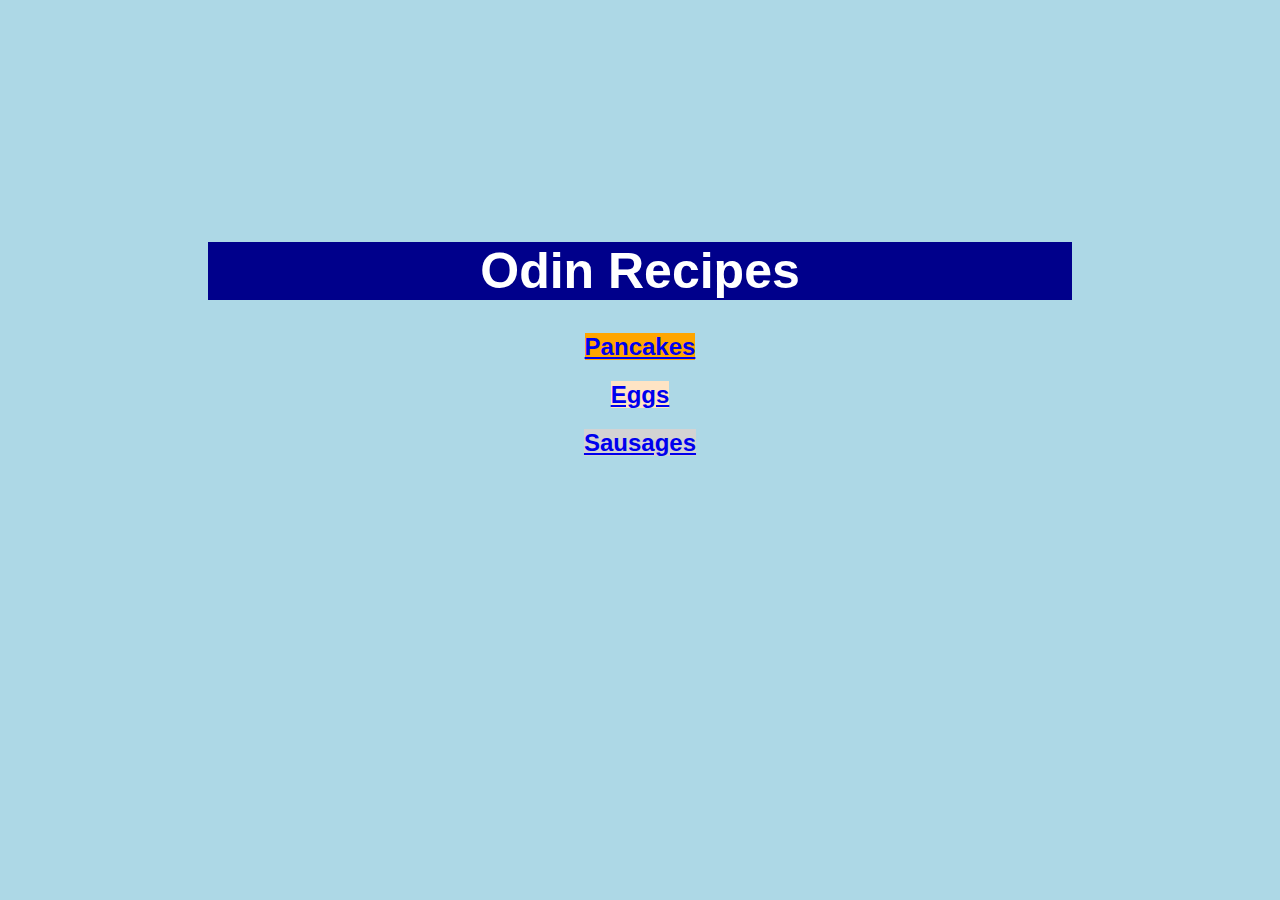
<file: index.html>
<!DOCTYPE html>
<html lang="en">
<head>
    <meta charset="UTF-8">
    <title>Odin Recipes</title>
    <link rel="stylesheet" href="styles.css">
</head>
<body id="home">
    <h1>Odin Recipes</h1>
    <h2><a id="pancakes" href="recipes/pancakes.html">Pancakes</a></h2>
    <h2><a id="eggs" href="recipes/eggs.html">Eggs</a></h2>
    <h2><a id="sausages" href="recipes/sausages.html">Sausages</a></h2>
</body>
</html>
</file>
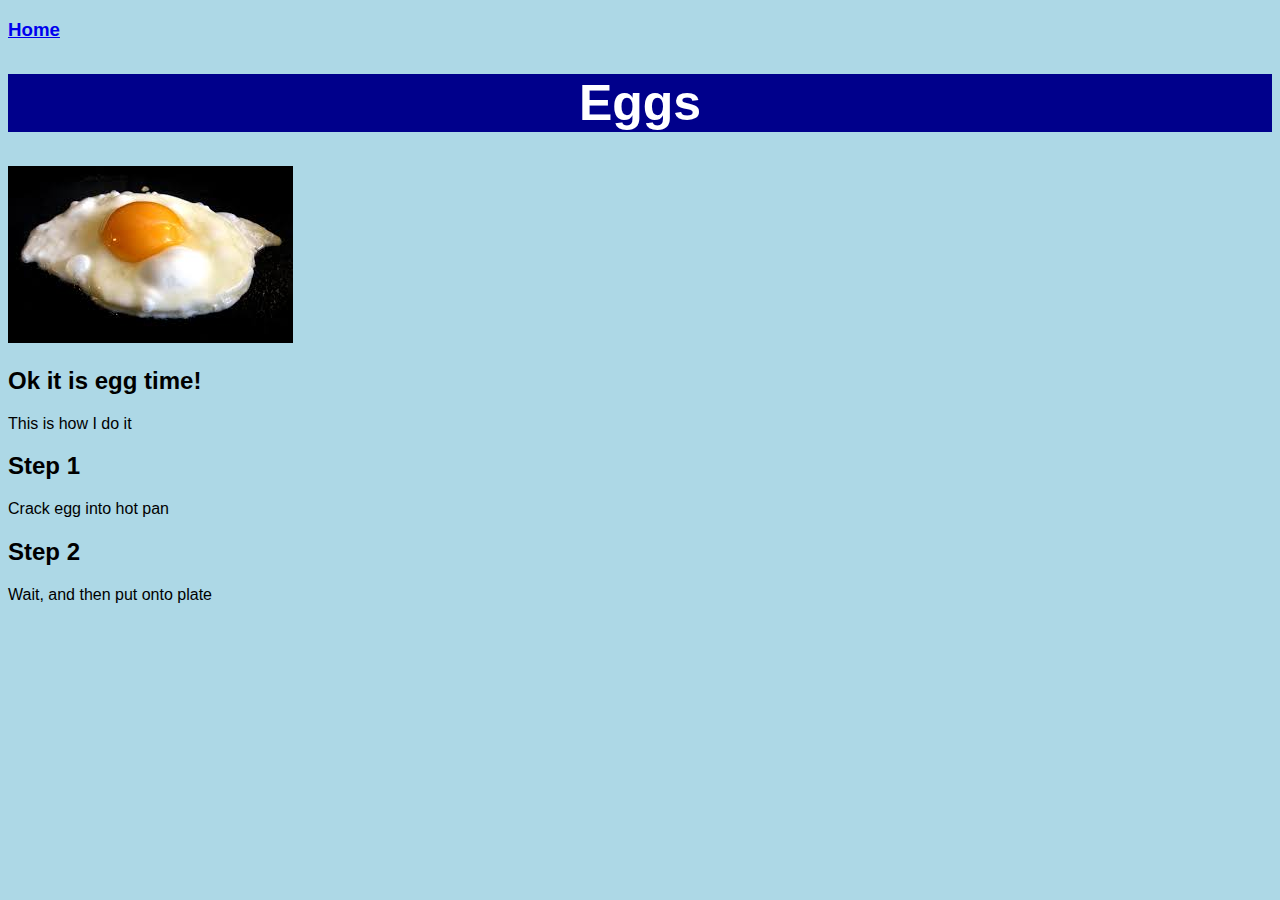
<file: recipes/eggs.html>
<!DOCTYPE html>
<html lang="en">
    <head>
        <meta charset="UTF-8"></meta>
        <title>Eggs</title>
        <link rel="stylesheet" href="../styles.css">
    </head>
    <body>
        <h3><a href="../index.html">Home</a></h3>
        <h1>Eggs</h1>
        <img src="images/egg.jpeg">
        <h2>Ok it is egg time!</h2>
        <p>This is how I do it</p>
        <h2>Step 1</h2>
        <p>Crack egg into hot pan</p>
        <h2> Step 2</h2>
        <p>Wait, and then put onto plate</p>

    </body>
</html>
</file>
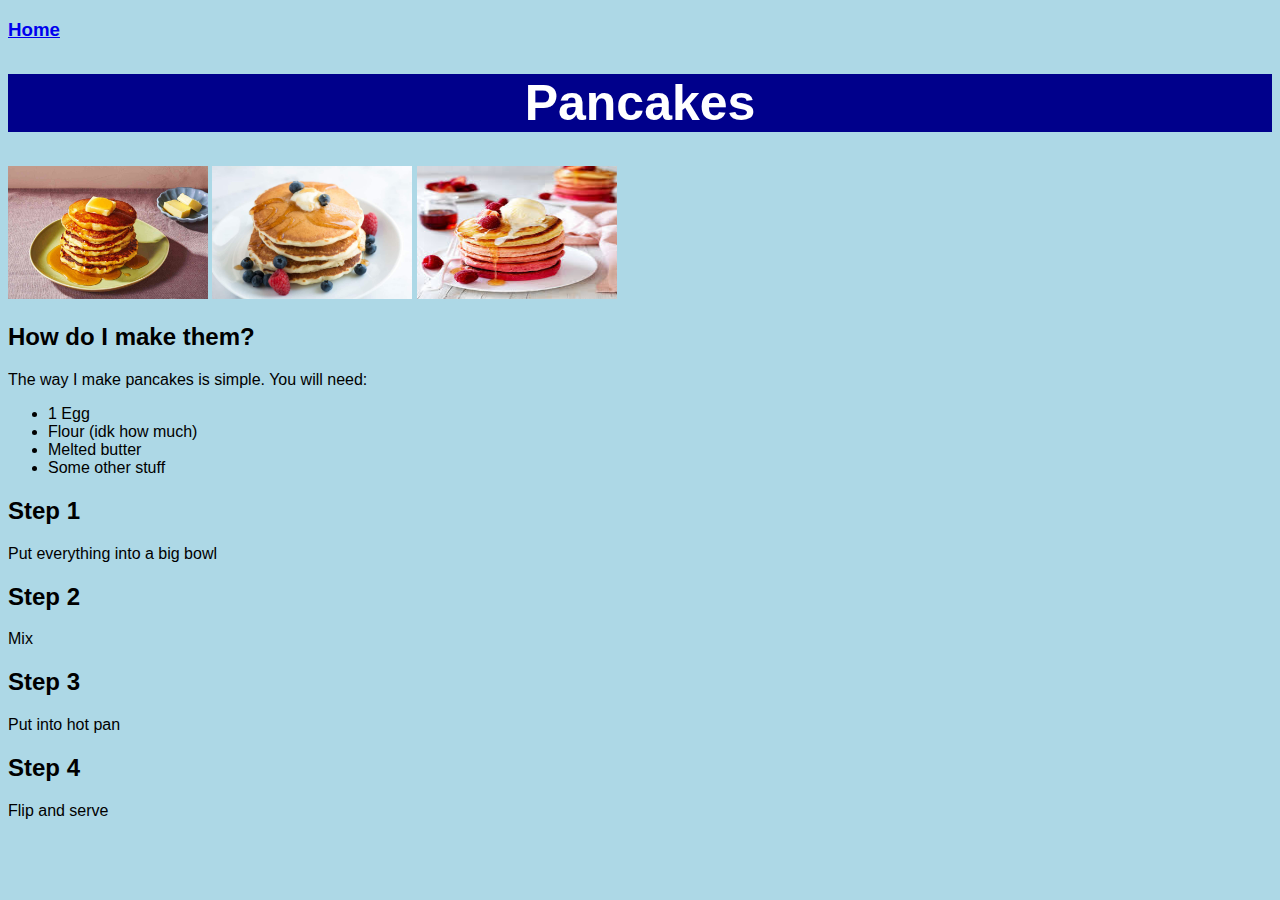
<file: recipes/pancakes.html>
<!DOCTYPE html>
<html lang="en">
    <head>
        <title>Pancakes</title>
        <meta charset="UTF-8"></meta>
        <link rel="stylesheet" href="../styles.css">

    </head>
    <body>
        <h3><a href="../index.html">Home</a></h3>
        <h1>Pancakes</h1>
        <img src="images/pancakes.jpg" width="200px">
        <img src="images/pancakes2.jpg" width="200px">
        <img src="images/pancakes3.jpeg" width="200px" height="133px">
        <h2>How do I make them?</h2>
        <p>The way I make pancakes is simple. You will need:</p>
        <ul>
            <li>1 Egg</li>
            <li>Flour (idk how much)</li>
            <li>Melted butter</li>
            <li>Some other stuff</li>
        </ul>
        <h2>Step 1</h2>
        <p>Put everything into a big bowl</p>
        <h2>Step 2</h2>
        <p>Mix</p>
        <h2>Step 3</h2>
        <p>Put into hot pan</p>
        <h2>Step 4</h2>
        <p>Flip and serve</p>
    </body>
</html>
</file>
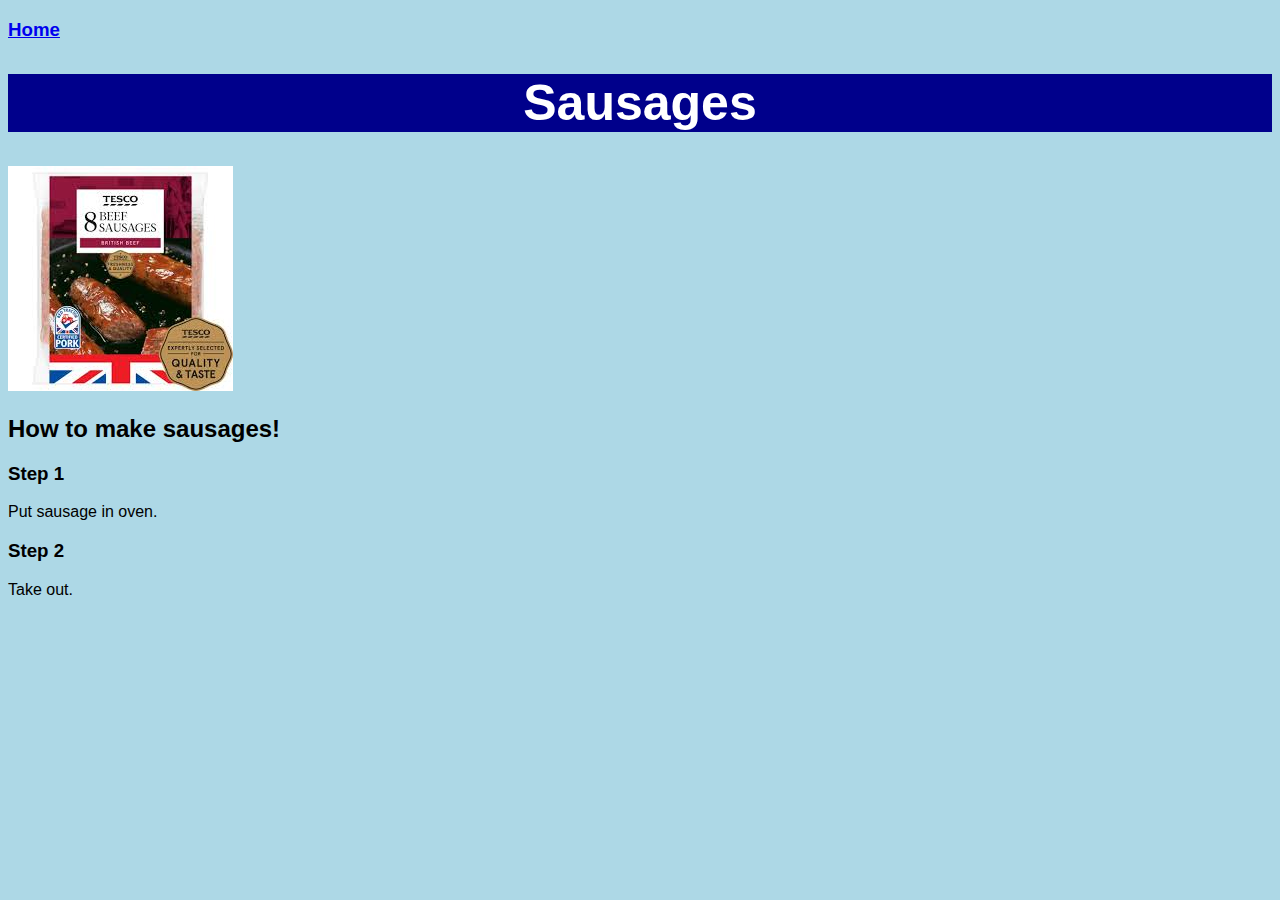
<file: recipes/sausages.html>
<!DOCTYPE html>
<html lang="en">
    <head>
        <meta charset="UTF-8"></meta>
        <title>Sausages</title>
        <link rel="stylesheet" href="../styles.css">

    </head>
    <body>
        <h3><a href="../index.html">Home</a></h3>
        <h1>Sausages</h1>
        <img src="images/sausage.jpeg">
        <h2>How to make sausages!</h2>
        <h3>Step 1</h3>
        <p>Put sausage in oven.</p>
        <h3>Step 2</h3>
        <p>Take out.</p>
    </body>
</html>
</file>
<file: styles.css>
#home {
    text-align: center;
    padding: 200px;
}

h1 {
    font-size: 50px;
    background-color: darkblue;
    color: white;
    text-align: center;
}

#pancakes {
    background-color: orange;
}

#eggs {
    background-color: bisque;
}

#sausages {
    background-color:lightgrey;
}

body {
    background-color: lightblue;
}

*{
    font-family: "impact", sans-serif
}
</file>
